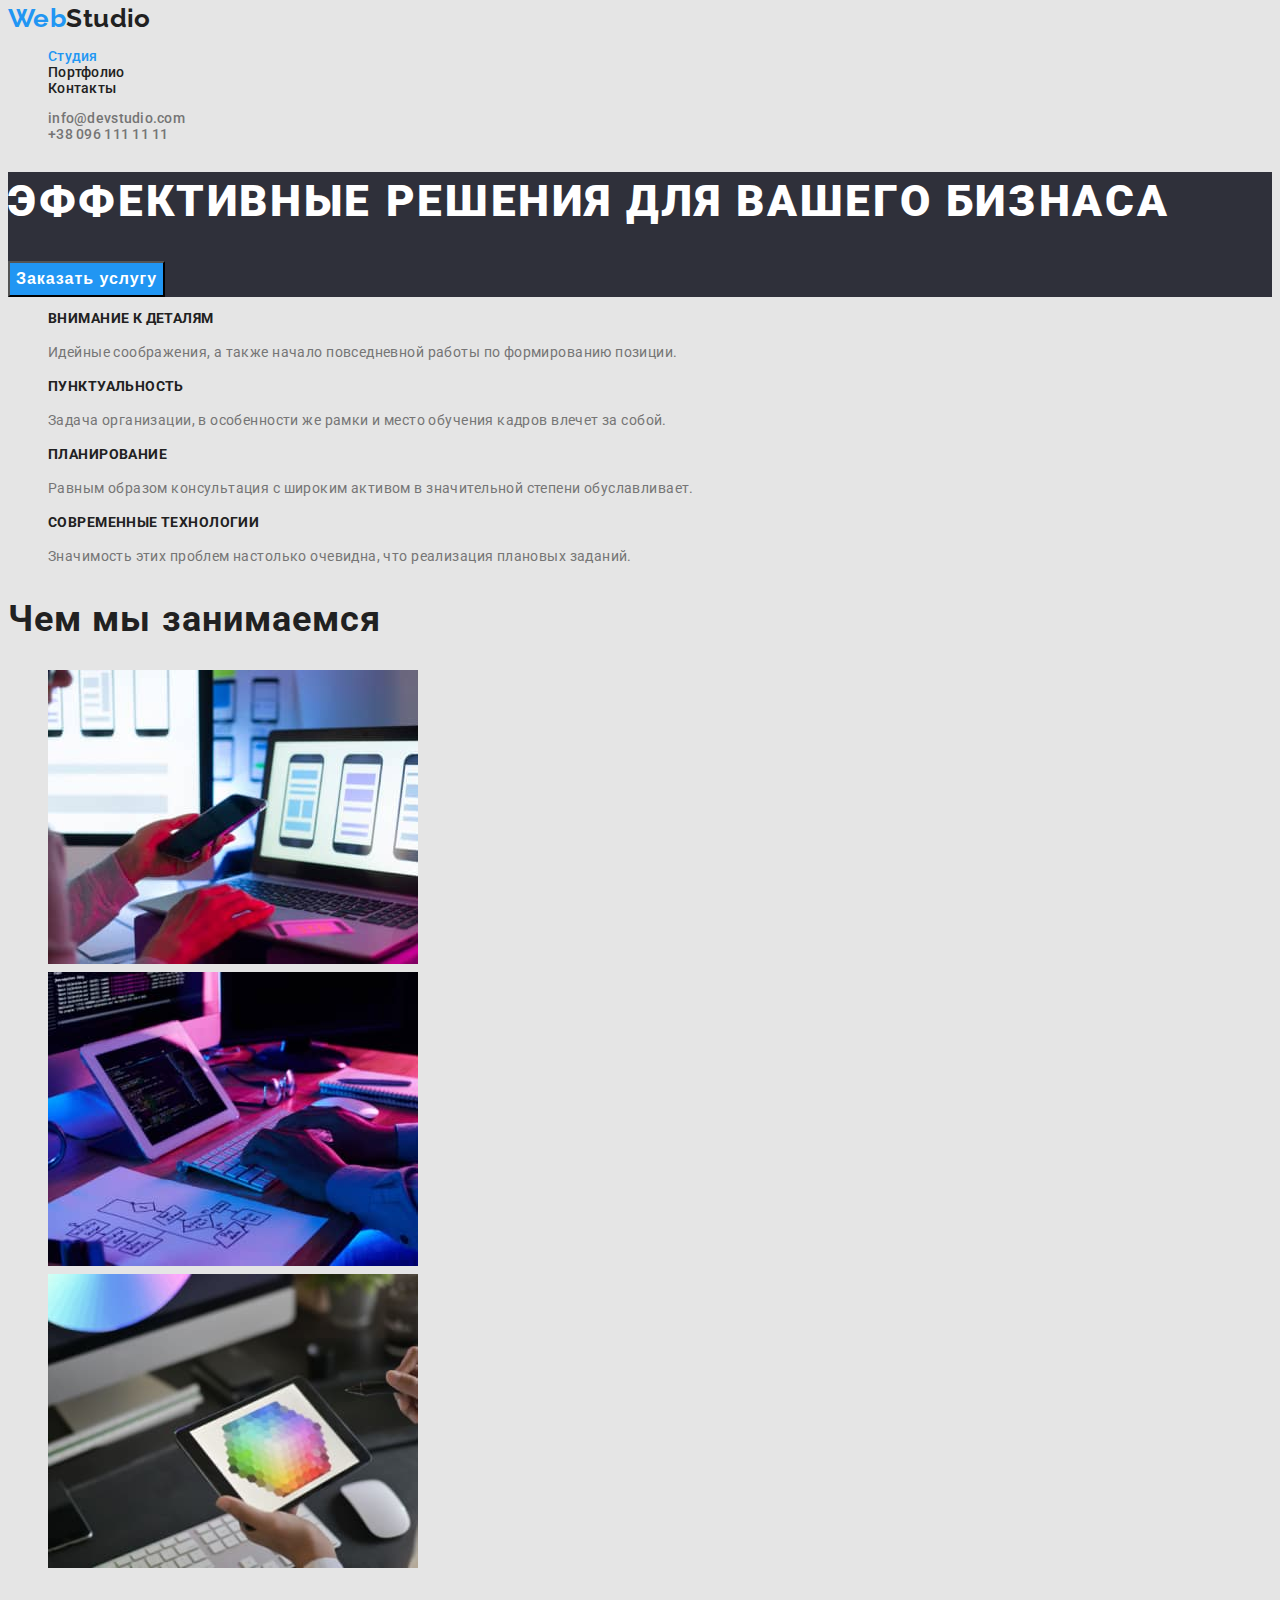
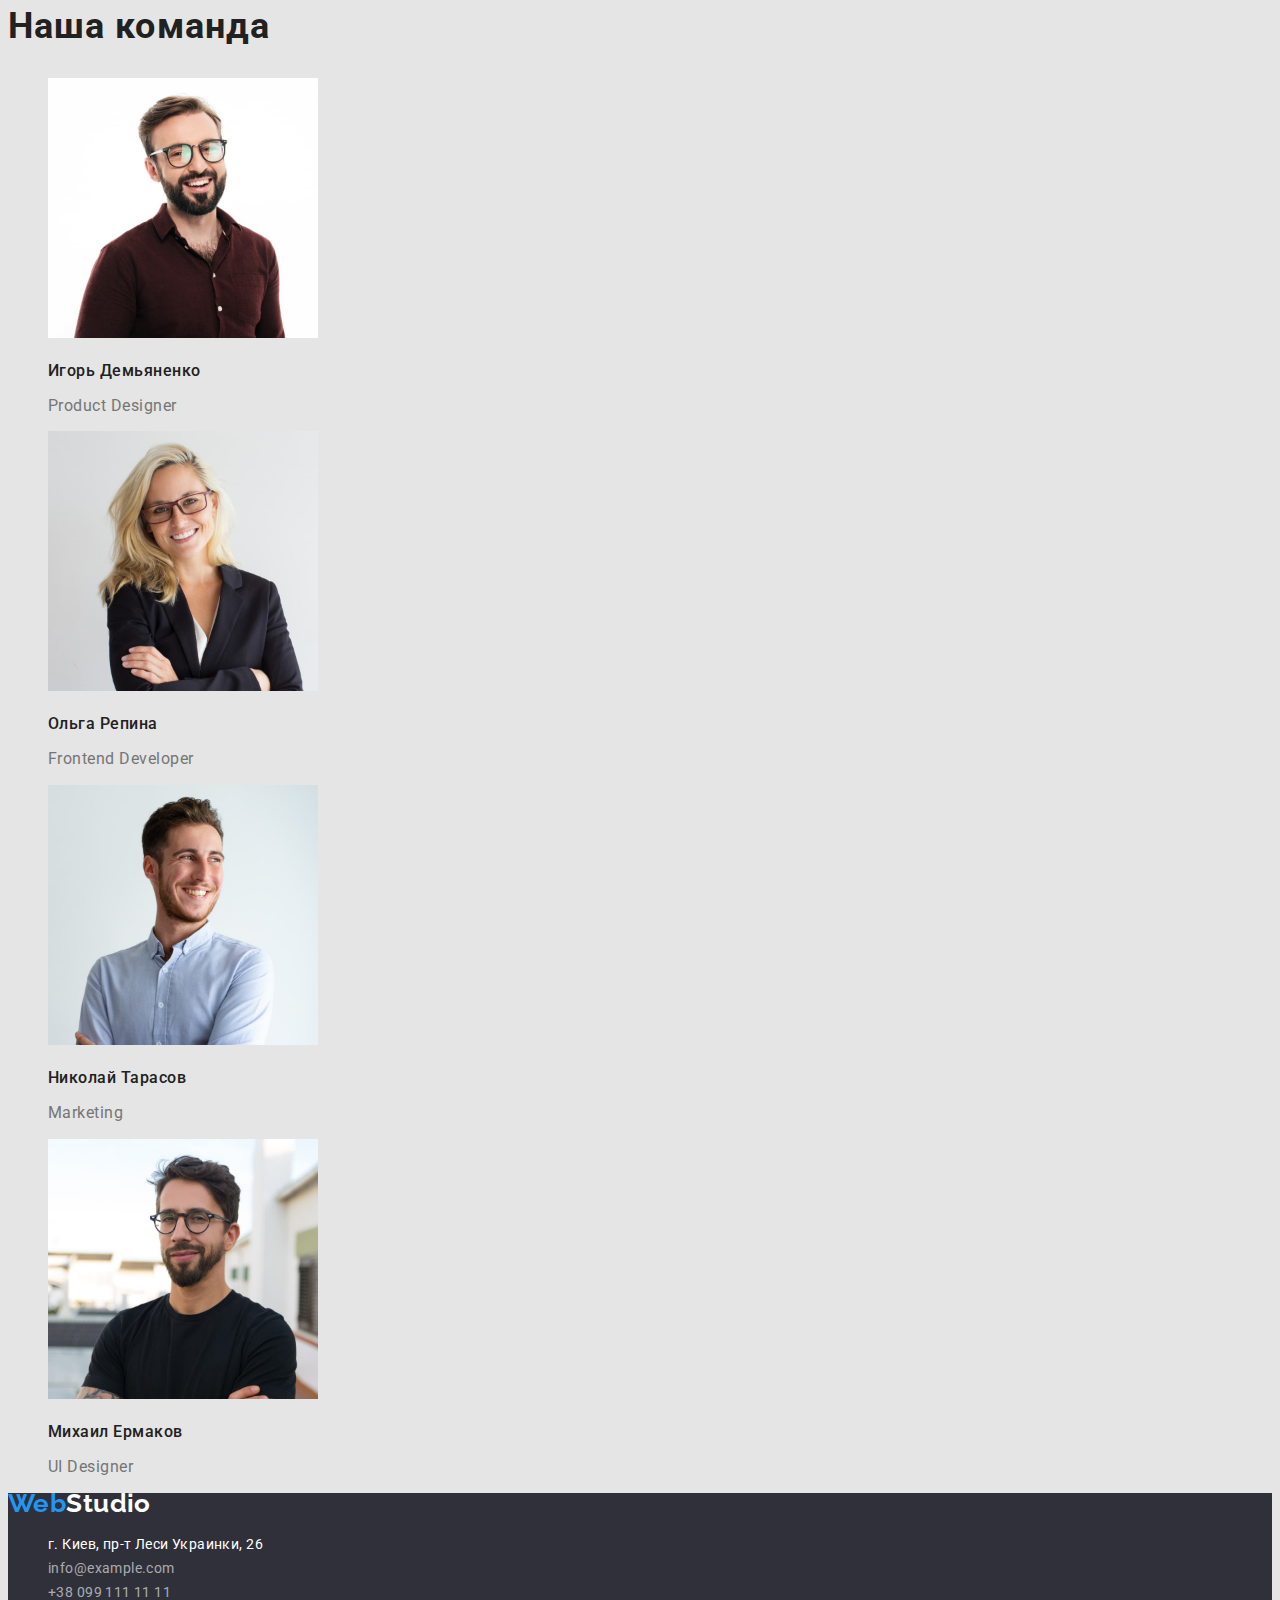
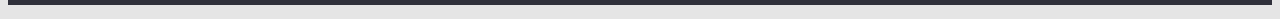
<file: index.html>
<!DOCTYPE html>
<html lang="en">
  <head>
    <meta charset="UTF-8" />
    <meta http-equiv="X-UA-Compatible" content="IE=edge" />
    <meta name="viewport" content="width=device-width, initial-scale=1.0" />
    <title>WebStudio</title>
    <link rel="preconnect" href="https://fonts.googleapis.com" />
    <link rel="preconnect" href="https://fonts.gstatic.com" crossorigin />
    <link
      href="https://fonts.googleapis.com/css2?family=Raleway:wght@700&family=Roboto:wght@400;500;700;900&display=swap"
      rel="stylesheet"
    />
    <link rel="stylesheet" href="css/styles.css" />
  </head>
  <body>
    <!-- хедер -->
    <header>
      <nav class="site-nav">
        <!-- логотип -->
        <a href="./index.html" class="logo-nav link"
          ><span class="webstudio">Web</span>Studio</a
        >

        <!-- навигацыя сайта -->

        <ul class="nav-list">
          <li><a href="./index.html" class="link accent">Студия</a></li>
          <li>
            <a href="./portfolio.html" class="link">Портфолио</a>
          </li>
          <li><a href="#" class="link">Контакты</a></li>
        </ul>
      </nav>

      <!-- кантакты -->

      <ul class="contact-list">
        <li>
          <a href="http://info@devstudio.com" class="link"
            >info@devstudio.com</a
          >
        </li>
        <li>
          <a href="tel:+380961111111" class="link">+38 096 111 11 11</a>
        </li>
      </ul>
    </header>

    <!-- mein index.html -->

    <main>
      <!--герой-->

      <section class="hero">
        <h1>ЭФФЕКТИВНЫЕ РЕШЕНИЯ ДЛЯ ВАШЕГО БИЗНАСА</h1>

        <button type="button" class="button-hero">Заказать услугу</button>
      </section>

      <!--особености нашей команды-->

      <section class="command-peculiarities">
        <ul class="section-list">
          <li>
            <h3>ВНИМАНИЕ К ДЕТАЛЯМ</h3>
            <p>
              Идейные соображения, а также начало повседневной работы по
              формированию позиции.
            </p>
          </li>

          <li>
            <h3>ПУНКТУАЛЬНОСТЬ</h3>
            <p>
              Задача организации, в особенности же рамки и место обучения кадров
              влечет за собой.
            </p>
          </li>

          <li>
            <h3>ПЛАНИРОВАНИЕ</h3>
            <p>
              Равным образом консультация с широким активом в значительной
              степени обуславливает.
            </p>
          </li>

          <li>
            <h3>СОВРЕМЕННЫЕ ТЕХНОЛОГИИ</h3>
            <p>
              Значимость этих проблем настолько очевидна, что реализация
              плановых заданий.
            </p>
          </li>
        </ul>
      </section>

      <!--чем мы занимается наша команда-->

      <section class="projects-section">
        <h2>Чем мы занимаемся</h2>
        <ul>
          <li>
            <img src="./images/1.fotohop.jpg" alt="моделирование" width="370" />
          </li>
          <li>
            <img src="./images/2.modeling.jpg" alt="фото-шоп" width="370" />
          </li>
          <li>
            <img src="./images/3.color.jpg" alt="цветова-схема" width="370" />
          </li>
        </ul>
      </section>

      <!--наша команда-->

      <section class="command-section">
        <h2>Наша команда</h2>
        <ul>
          <li>
            <img
              src="./images/4.igor-demyanenko.jpg"
              alt="Игорь Демьяненко Product Designer"
              width="270"
            />
            <h3>Игорь Демьяненко</h3>
            <p>Product Designer</p>
          </li>

          <li>
            <img
              src="./images/5.olga-repina.jpg"
              alt="Ольга Репина Frontend Developer"
              width="270"
            />
            <h3>Ольга Репина</h3>
            <p>Frontend Developer</p>
          </li>

          <li>
            <img
              src="./images/6.nikolai-tarasov.jpg"
              alt="Николай Тарасов Marketing"
              width="270"
            />
            <h3>Николай Тарасов</h3>
            <p>Marketing</p>
          </li>

          <li>
            <img
              src="./images/7.mikhail-ermakov.jpg"
              alt="Михаил Ермаков UI Designer"
              width="270"
            />
            <h3>Михаил Ермаков</h3>
            <p>UI Designer</p>
          </li>
        </ul>
      </section>
    </main>

    <!--подвал сайта-->

    <footer>
      <a href="./index.html" class="logo-footer">
        <span class="webstudio">Web</span>Studio</a
      >

      <!-- адрес и контакты студии -->

      <address class="address">
        <ul>
          <li>
            <a href="#" class="address-link">г. Киев, пр-т Леси Украинки, 26</a>
          </li>
          <li>
            <a href="http://info@example.com" class="address-contakt">
              info@example.com</a
            >
          </li>
          <li>
            <a href="tel:+380991111111" class="address-contakt"
              >+38 099 111 11 11</a
            >
          </li>
        </ul>
      </address>
    </footer>
  </body>
</html>
</file>
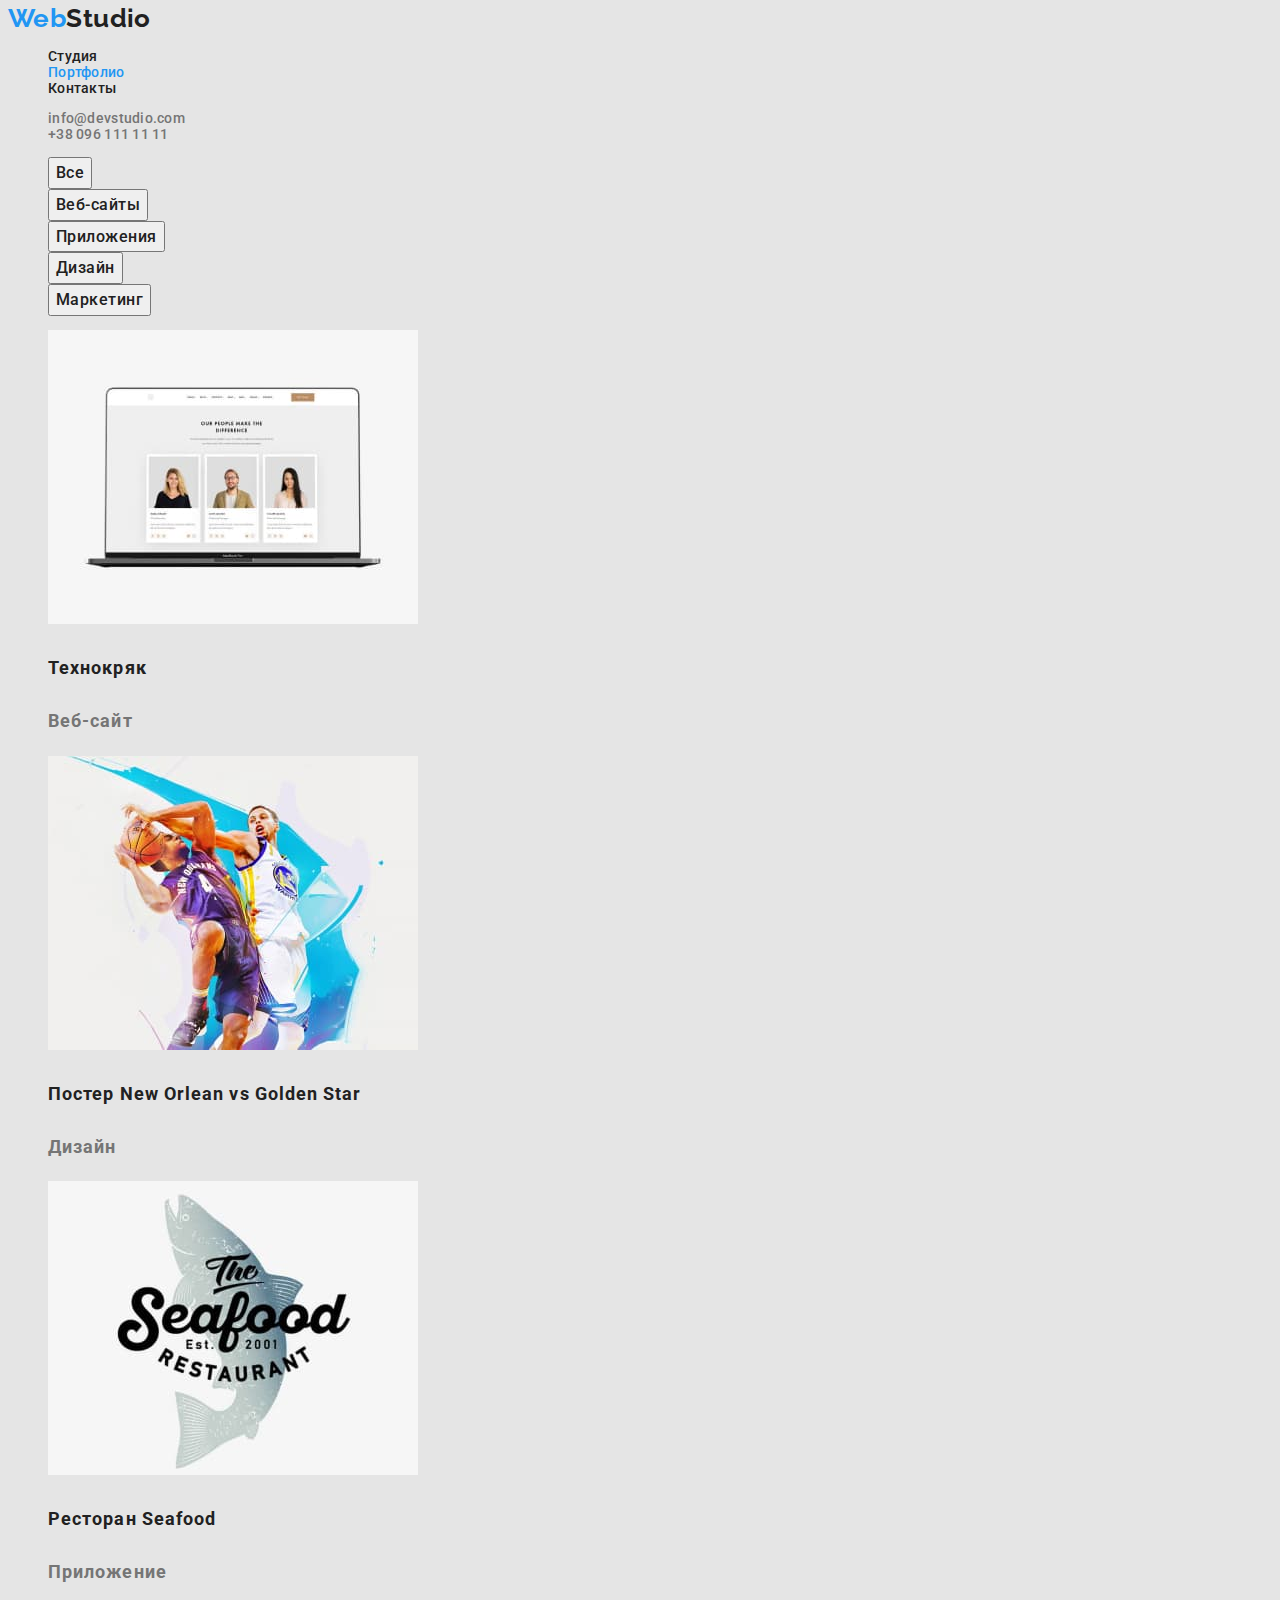
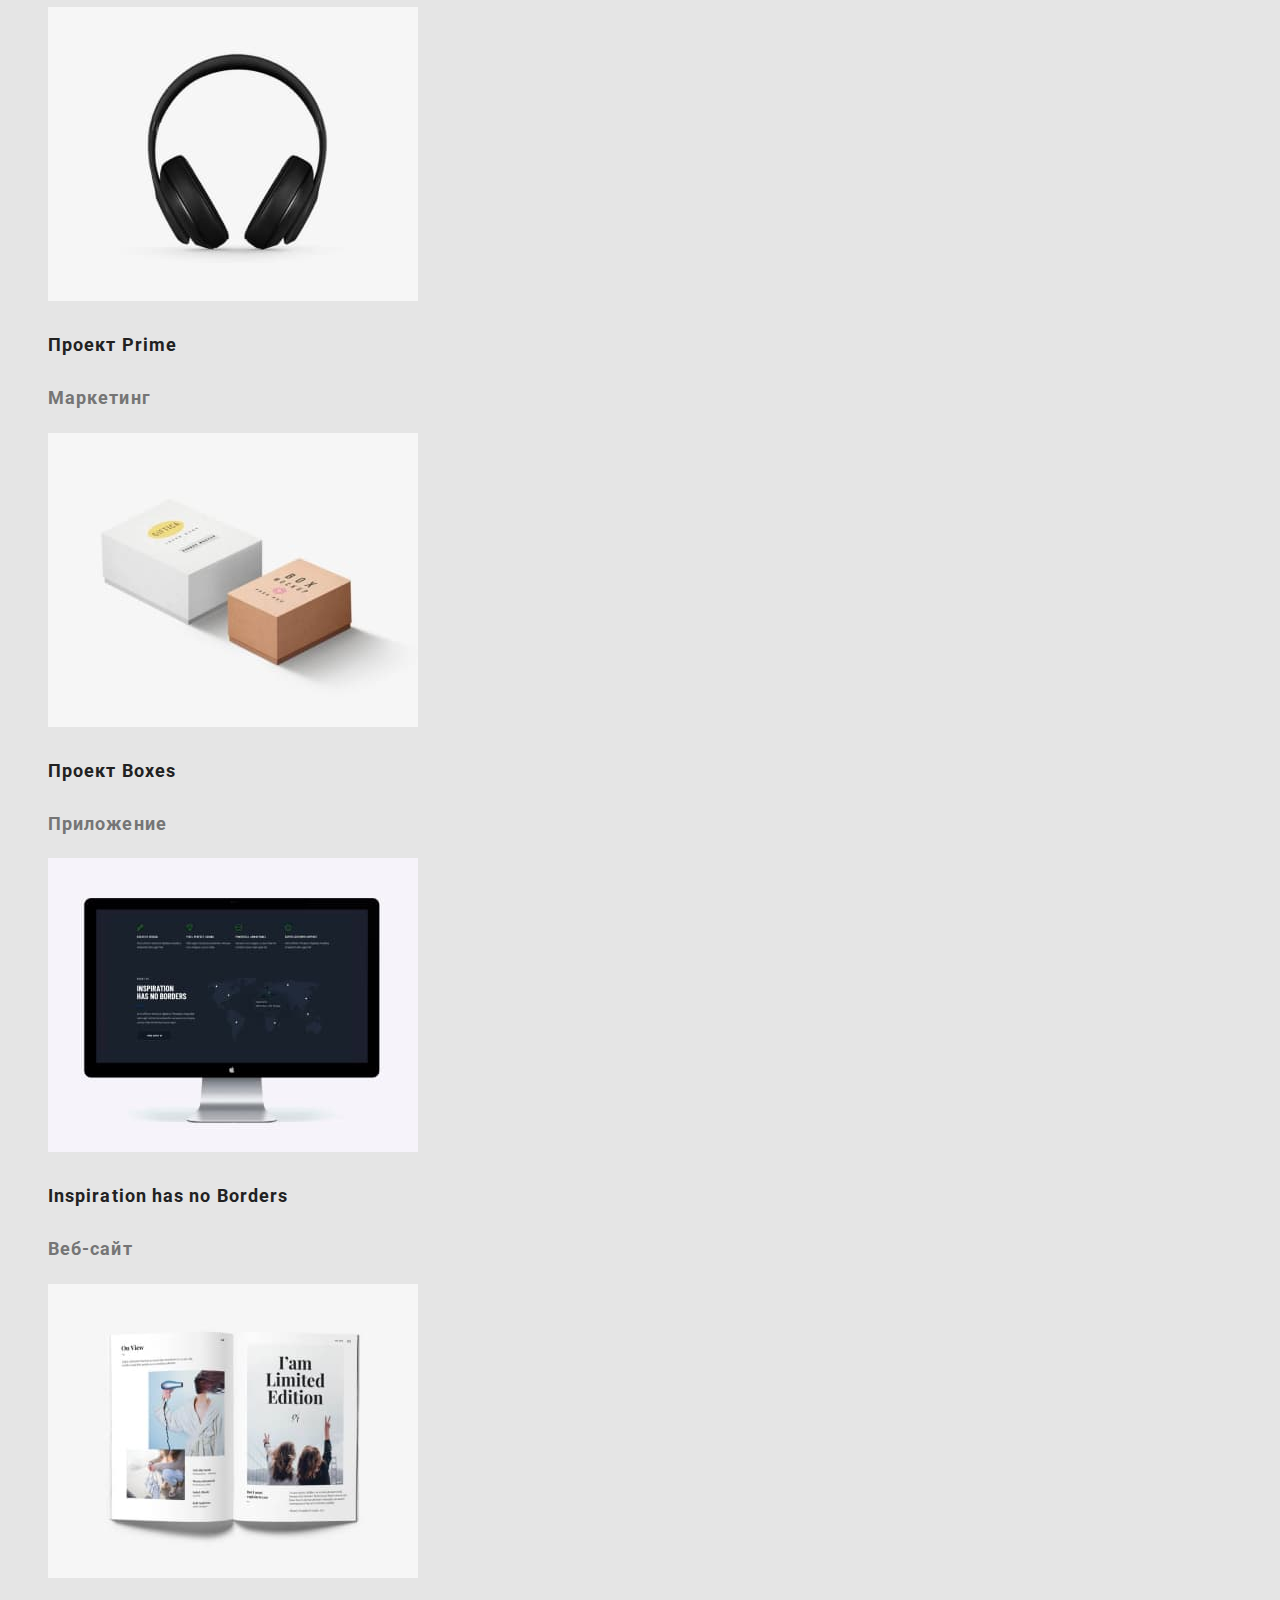
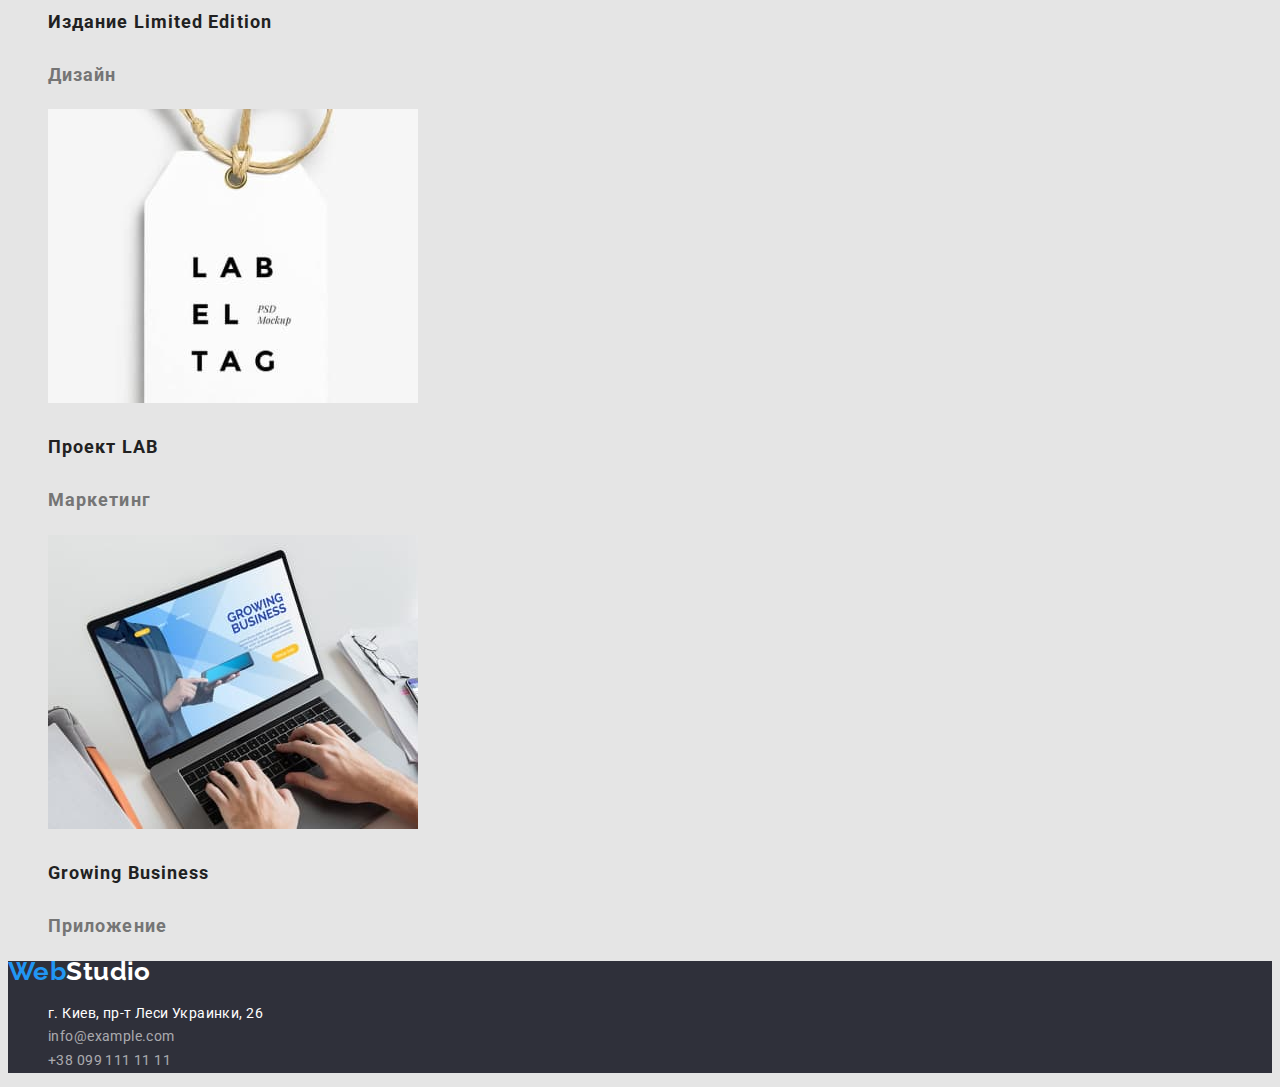
<file: portfolio.html>
<!DOCTYPE html>
<html lang="en">
  <head>
    <meta charset="UTF-8" />
    <meta http-equiv="X-UA-Compatible" content="IE=edge" />
    <meta name="viewport" content="width=device-width, initial-scale=1.0" />
    <title>WebStudio</title>
    <link rel="preconnect" href="https://fonts.googleapis.com" />
    <link rel="preconnect" href="https://fonts.gstatic.com" crossorigin />
    <link
      href="https://fonts.googleapis.com/css2?family=Raleway:wght@700&family=Roboto:wght@400;500;700;900&display=swap"
      rel="stylesheet"
    />
    <link rel="stylesheet" href="css/styles.css" />
  </head>
  <body>
    <!-- хедер -->
    <header>
      <nav class="site-nav">
        <!-- логотип -->
        <a href="./index.html" class="logo-nav link"
          ><span class="webstudio">Web</span>Studio</a
        >

        <!-- навигацыя сайта -->

        <ul class="nav-list">
          <li><a href="./index.html" class="link">Студия</a></li>
          <li>
            <a href="./portfolio.html" class="link accent">Портфолио</a>
          </li>
          <li><a href="#" class="link">Контакты</a></li>
        </ul>
      </nav>

      <!-- кантакты -->

      <ul class="contact-list">
        <li>
          <a href="http://info@devstudio.com" class="link"
            >info@devstudio.com</a
          >
        </li>
        <li>
          <a href="tel:+380961111111" class="link">+38 096 111 11 11</a>
        </li>
      </ul>
    </header>

    <!-- mein portfolio.html -->

    <main>
      <section>
        <!-- кнопки фильтра -->

        <ul>
          <li><button type="button" class="button">Все</button></li>
          <li><button type="button" class="button">Веб-сайты</button></li>
          <li><button type="button" class="button">Приложения</button></li>
          <li><button type="button" class="button">Дизайн</button></li>
          <li><button type="button" class="button">Маркетинг</button></li>
        </ul>
        <!-- нашы проекты -->
        <ul class="projects">
          <li>
            <a class="projects-link" href="#"
              ><img src="./images/8.web-site.jpg" alt="Технокряк" />
              <h3>Технокряк</h3>
              <p>Веб-сайт</p></a
            >
          </li>
          <li>
            <a class="projects-link" href="#">
              <img
                src="./images/9.design.jpg"
                alt="Постер New Orlean vs Golden Star"
              />
              <h3>Постер New Orlean vs Golden Star</h3>
              <p>Дизайн</p></a
            >
          </li>
          <li>
            <a class="projects-link" href="#">
              <img src="./images/10.appendix.jpg" alt="Ресторан Seafood" />
              <h3>Ресторан Seafood</h3>
              <p>Приложение</p></a
            >
          </li>
          <li>
            <a class="projects-link" href="#">
              <img src="./images/11.marketing.jpg" alt="Проект Prime" />
              <h3>Проект Prime</h3>
              <p>Маркетинг</p></a
            >
          </li>
          <li>
            <a class="projects-link" href="#">
              <img src="./images/12.appendix.jpg" alt="Проект Boxes" />
              <h3>Проект Boxes</h3>
              <p>Приложение</p></a
            >
          </li>
          <li>
            <a class="projects-link" href="#">
              <img
                src="./images/13.web-site.jpg"
                alt="Inspiration has no Borders"
              />
              <h3>Inspiration has no Borders</h3>
              <p>Веб-сайт</p></a
            >
          </li>
          <li>
            <a class="projects-link" href="#">
              <img src="./images/14.design.jpg" alt="Издание Limited Edition" />
              <h3>Издание Limited Edition</h3>
              <p>Дизайн</p></a
            >
          </li>
          <li>
            <a class="projects-link" href="#">
              <img src="./images/15.marketing.jpg" alt="Проект LAB" />
              <h3>Проект LAB</h3>
              <p>Маркетинг</p></a
            >
          </li>
          <li>
            <a class="projects-link" href="#">
              <img src="./images/16.appendix.jpg" alt="Growing Business" />
              <h3>Growing Business</h3>
              <p>Приложение</p></a
            >
          </li>
        </ul>
      </section>
    </main>

    <!--подвал сайта-->

    <footer>
      <a href="./index.html" class="logo-footer">
        <span class="webstudio">Web</span>Studio</a
      >

      <!-- адрес и контакты студии -->

      <address class="address">
        <ul>
          <li>
            <a href="#" class="address-link">г. Киев, пр-т Леси Украинки, 26</a>
          </li>
          <li>
            <a href="http://info@example.com" class="address-contakt">
              info@example.com</a
            >
          </li>
          <li>
            <a href="tel:+380991111111" class="address-contakt"
              >+38 099 111 11 11</a
            >
          </li>
        </ul>
      </address>
    </footer>
  </body>
</html>
</file>
<file: css/styles.css>
:root {
  --primary-text-color: #757575;
  --secondary-text-color: #212121;
  --accent-color: #2196f3;
}
body {
  /* font-family: "Raleway", sans-serif; */
  font-family: "Roboto", sans-serif;
  font-style: normal;
  font-weight: 400;
  font-size: 14px;

  line-height: 1.71;
  letter-spacing: 0.03em;

  background-color: #e5e5e5;
  color: var(--primary-text-color);
}

/* логотип */

.logo-nav {
  font-family: "Raleway";
  font-style: normal;
  font-weight: 700;
  font-size: 26px;
  line-height: 0.83;
  color: #000000;
}

.logo-footer {
  font-family: "Raleway";
  font-style: normal;
  font-weight: 700;
  font-size: 26px;
  line-height: 0.83;
  color: #ffffff;
}

.webstudio {
  color: #2196f3;
}

/*                                     хедер */
/* ссылки */

.link {
  color: var(--secondary-text-color);
  text-decoration: none;
}

.nav-list .link.accent {
  color: var(--accent-color);
}

.site-nav.link:hover,
.site-nav.link:focus {
  color: var(--accent-color);
}

ul {
  list-style-type: none;
}

/* навигация сайта */

.nav-list .link:hover,
.nav-list .link:focus,
.contact-list .link:hover,
.contact-list .link:focus {
  color: var(--accent-color);
}
/* кантакты */
.nav-list, 
.contact-list {
  font-weight: 500;
  font-size: 14px;
  line-height: 1.14;
  letter-spacing: 0.02em;
}

.contact-list a{
  color: #757575;
}
/*                                    mein index.html */

/* герой */
.button-hero {
  font-weight: 700;
  font-size: 16px;
  line-height: 1.87;
  letter-spacing: 0.06em;

  color: #ffffff;
  background-color: var(--accent-color);
}

.hero {
  background: #2f303a;
}

.hero h1 {
  font-weight: 900;
  font-size: 44px;
  line-height: 1.36;

  letter-spacing: 0.06em;

  color: #ffffff;
}
/* особености нашей команды */

.command-peculiarities h3 {
  font-weight: 700;
  font-size: 14px;
  line-height: 1.14;

  letter-spacing: 0.03em;
  color: var(--secondary-text-color);
}
/* чем мы занимается наша команда */
.projects-section h2,
.command-section h2 {
  font-weight: 700;
  font-size: 36px;
  line-height: 1.16;

  letter-spacing: 0.03em;
  color: var(--secondary-text-color);
}
/* наша команда */
.command-section h3 {
  font-weight: 500;
  font-size: 16px;
  line-height: 1.18;

  letter-spacing: 0.03em;
  color: var(--secondary-text-color);
}
.command-section p {
  font-weight: 400;
  font-size: 16px;
  line-height: 1.18;

  letter-spacing: 0.03em;
  color: var(--primary-text-color);
}
/*                                     mein portfolio.html */

/* уникальный контент страницы */

/*кнопки фильтра*/
.button {
  font-family: 'Roboto';
  font-style: normal;

  font-weight: 500;
  font-size: 16px;
  line-height: 1.62;

  letter-spacing: 0.03em;

  color: var(--secondary-text-color);
}

/* нашы проекты */

.projects h3 {
  font-weight: 700;
  font-size: 18px;
  line-height: 2;

  letter-spacing: 0.06em;
  color: var(--secondary-text-color);
}

.projects p {
  font-weight: 700;
  font-size: 18px;
  line-height: 1.87;

  letter-spacing: 0.06em;
  color: var(--primary-text-color);
}

.projects-link {
  text-decoration: none;
}

/*                                      подвал сайта*/

/* footer */

.address{
  font-style: normal;
}

footer {
  background-color: #2f303a;
}

/* адрес и контакты студии */

footer a {
  text-decoration: none;
}  

.address-link {
  color: #ffffff;
}

.address-contakt {
  color: rgba(255, 255, 255, 0.6);
}
</file>
